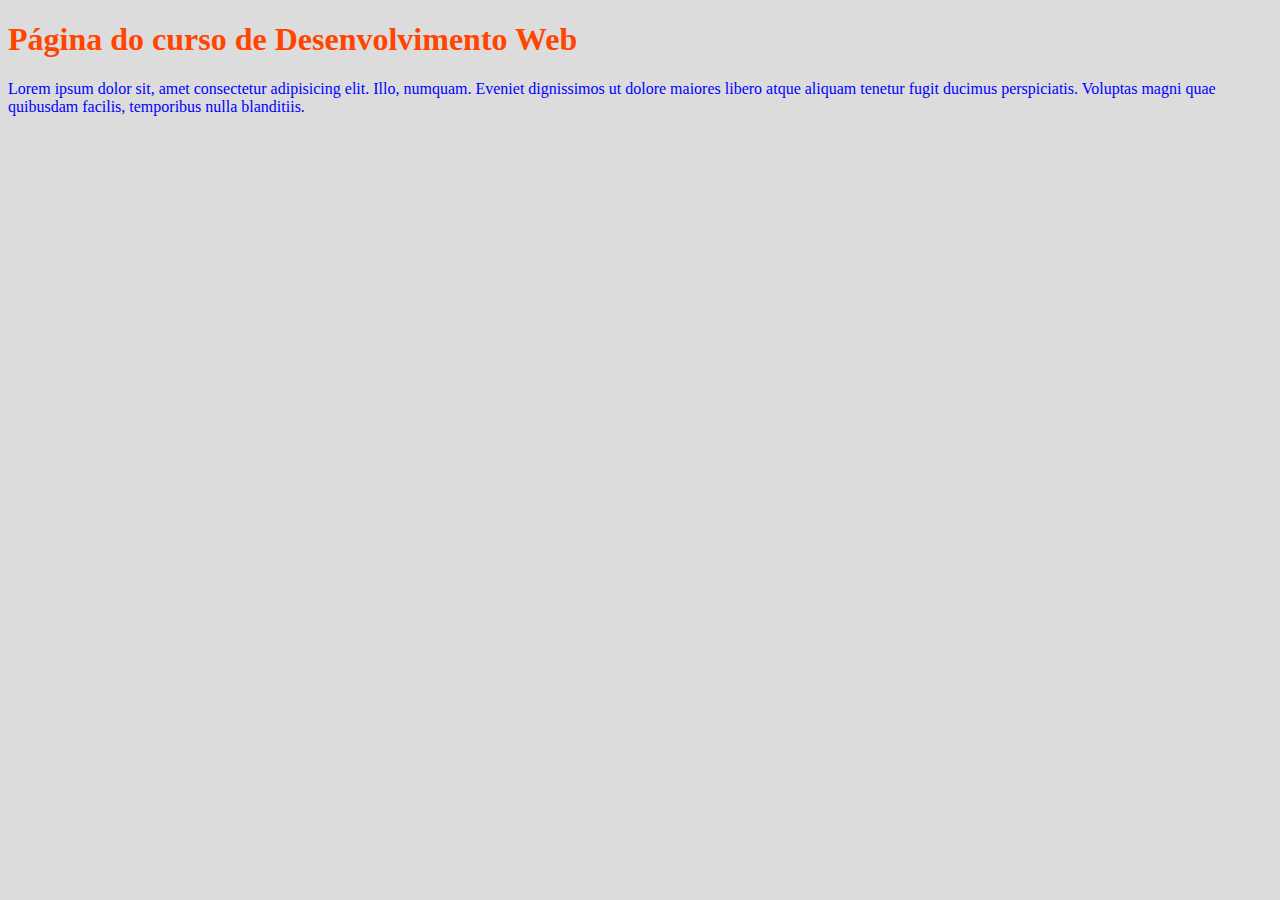
<file: templates/curso_devweb.html>
<!DOCTYPE html>
<html>
<head>
	<title>Desenvolvimento Web</title>
	<meta charset="UTF-8">
	<link rel="stylesheet" href="/static/estilos.css">
</head>
<body>
	<h1>Página do curso de Desenvolvimento Web</h1>
	<p>Lorem ipsum dolor sit, amet consectetur adipisicing elit. Illo, numquam. Eveniet dignissimos ut dolore maiores libero atque aliquam tenetur fugit ducimus perspiciatis. Voluptas magni quae quibusdam facilis, temporibus nulla blanditiis.</p>
</body>
</html>
</file>
<file: static/estilos.css>
body {
	background-color: #DCDCDC;
}

h1 {
	color: orangered;
}

p {
	color: blue;
}

header{
	background-color: white;
	width: 100%;
	height: 40px;
}

footer{
	background-color: white;
	width: 100%;
	height: 60px;
	text-align: center;
	position: fixed;
	bottom: 0px;
}
</file>
